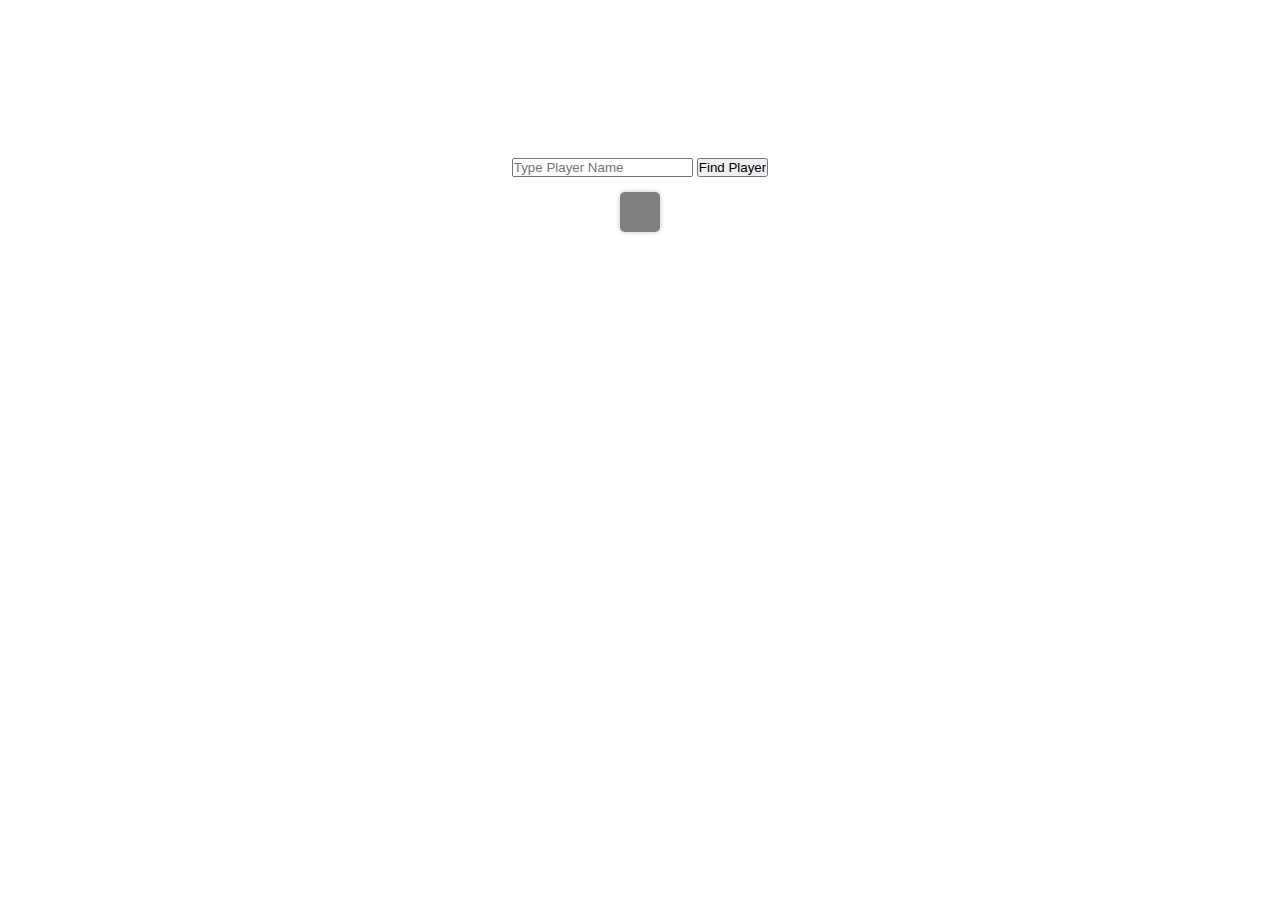
<file: index.html>
<!DOCTYPE html>
<html lang="en">

<head>
    <meta charset="UTF-8">
    <meta name="viewport" content="width=device-width, initial-scale=1.0">
    <meta http-equiv="X-UA-Compatible" content="ie=edge">
    <link rel="stylesheet" href="css/style.css">

    <script src="https://ajax.googleapis.com/ajax/libs/jquery/3.5.1/jquery.min.js"></script>

    <script defer src="js/script.js"></script>
    <title>NBA Player Search</title>
</head>

<body>
    <section class="container">
        <h1>NBA PLAYER SEARCH</h1>

        <form>
            <input type="text" placeholder="Type Player Name" />
            <input type="submit" value="Find Player" />
        </form>
        <main class="player">
            <p id="name"></p>
            <p id="full_name"></p>
            <p id="position"></p>
            <p id="height"></p>
        </main>

    </section>
</body>


</html>
</file>
<file: css/style.css>
* {
            margin: 0;
            padding: 0;
            user-select: none;
        }
        
        body {
            background-image: url("https://image.freepik.com/free-photo/basketball-court-with-wooden-floor-lights-reflectors-tribune_9083-3554.jpg");
            background-size: cover;
        }
        
        .container {
            margin-top: 0px;
            padding: 40px;
            font-family: 'Playfair Display', serif;
            display: flex;
            flex-direction: column;
            align-content: center;
            text-align: center;
            justify-content: center;
        }
        
        h1 {
            text-align: center;
            padding-top: 30px;
            margin: 15px;
            text-decoration: underline;
            color: white;
            font-size: 50px;
            font-weight: 700;
        }
        
        .player {
            position: relative;
            font-size: 30px;
            margin: auto;
            justify-content: center;
            margin-top: 15px;
            background: grey;
            color: black;
            text-align: center;
            max-width: 200px;
            box-shadow: 0 0 5px silver;
            padding: 20px;
            border: 3px blue;
            border-radius: 5px;
            outline: 1px white;
        }
        
        .player:hover {
            box-shadow: 0 0 100px silver;
            background-color: #d3d3d3;
            background-image: linear-gradient(315deg, #d3d3d3 0%, #57606f 74%);
        }
</file>
